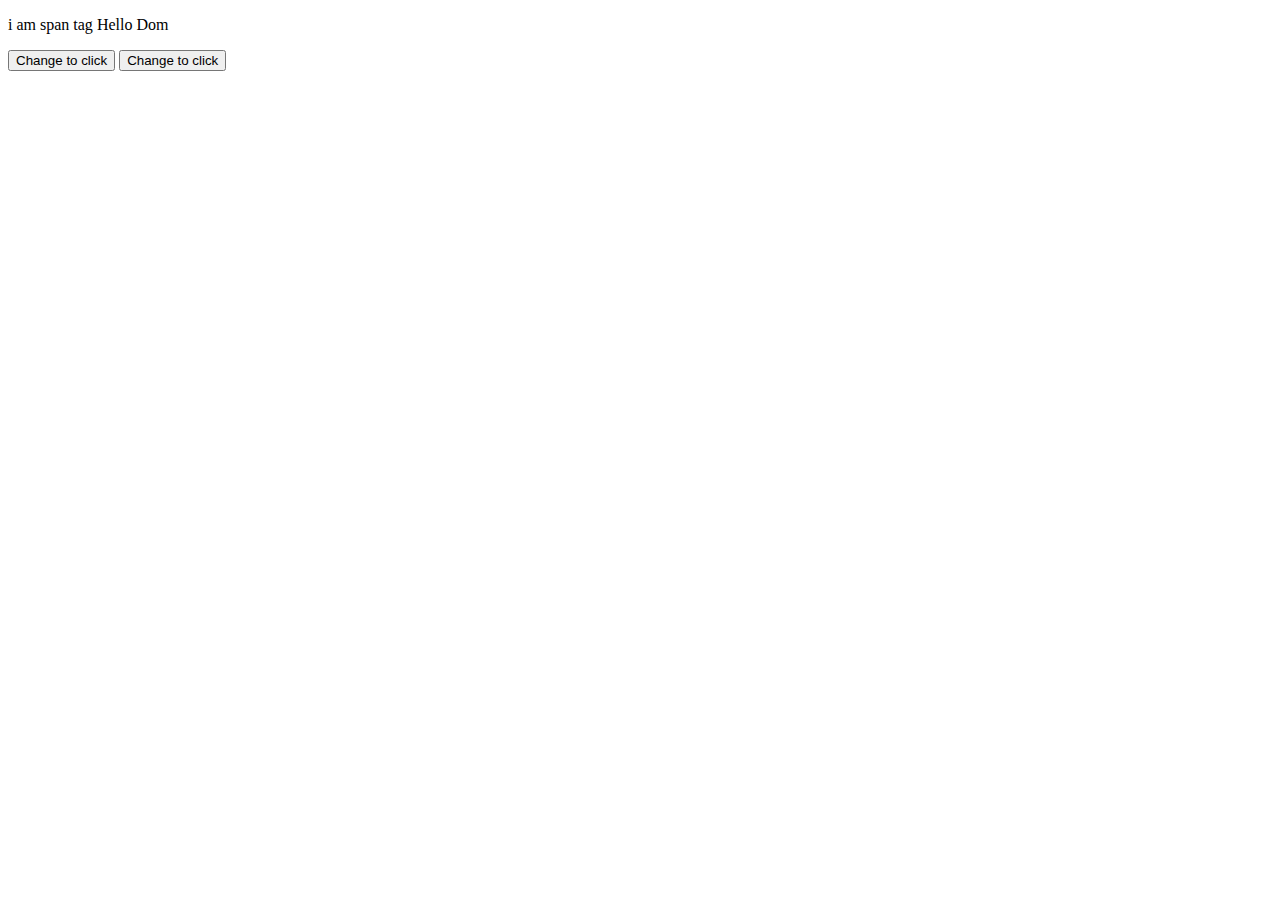
<file: Dom/index.html>
<!DOCTYPE html>
<html lang="en">
<head>
    <meta charset="UTF-8">
    <meta name="viewport" content="width=device-width, initial-scale=1.0">
    <link rel="stylesheet" href="./style.css">
    <title>Document</title>
</head>
<body>
    <p id="catch"><span>i am span tag</span> Hello Dom</p>
    <button onclick="hey()" id="changetxt">Change to click</button>

    <button  id="changetxt1">Change to click</button>
    <script>
        let element = document.getElementById("catch");
        let text = element.innerText;
        let text1 = element.innerHTML;
        console.log(text);
        console.log(text1);

        document.addEventListener("click",hello);
        function hello(){
            let heading = document.createElement("h1");
            heading.className = "heading";
            heading.innerText = "Hello bachhoooo Kaise hoo";
            document.body.appendChild(heading);
        }

        function hey(){
           let changetxt= document.getElementById("changetxt");
           changetxt.innerText = "Text changed!"
        }

        let changetxt1 = document.querySelector("#changetxt1");
        changetxt1.addEventListener("click",function(){
            changetxt1.innerText = "changeText 1"
            changetxt1.style.color = "red";
            changetxt1.style.background = "black";
            changetxt1.style.border = "2px solid yellow"


        })
    </script>
</body>
</html>
</file>
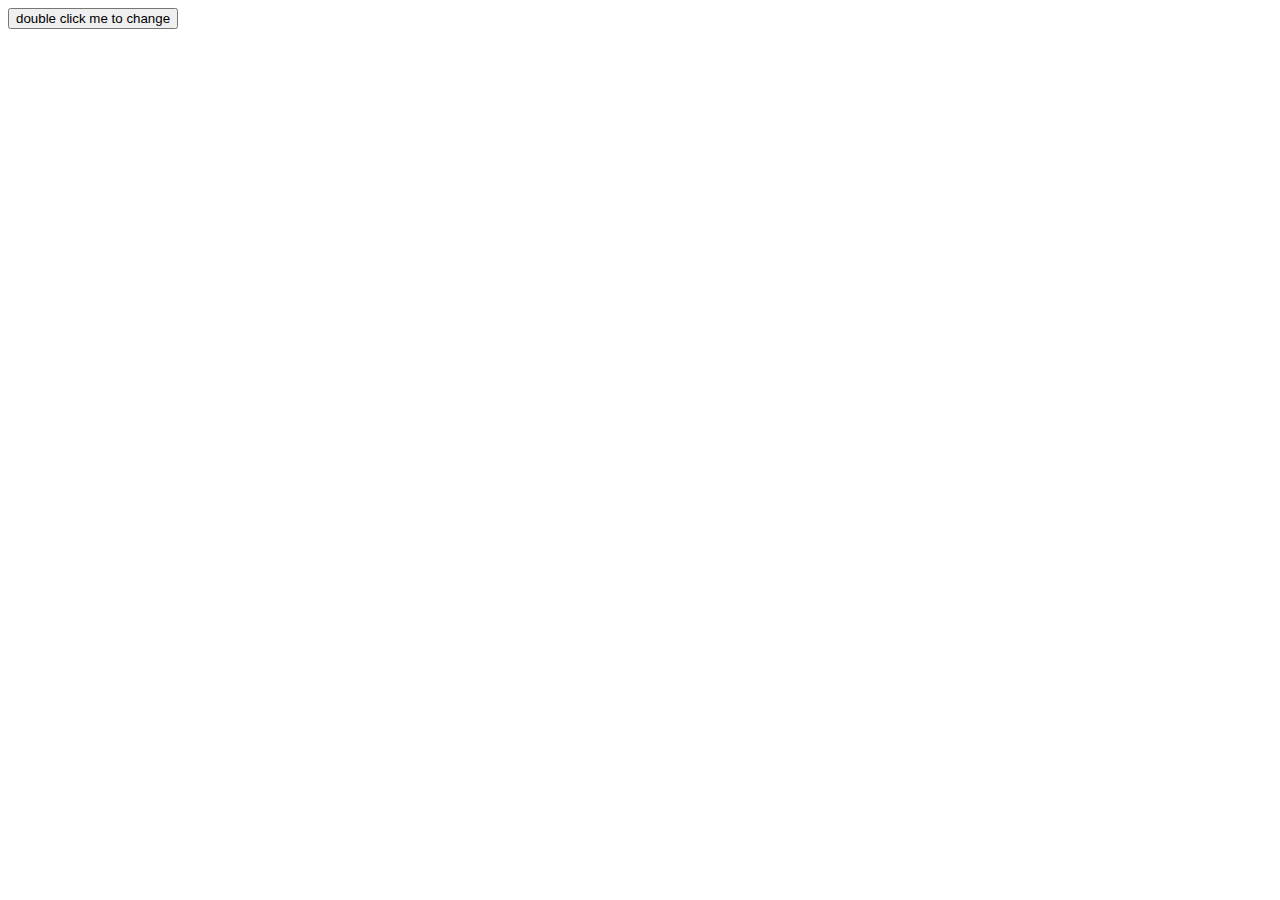
<file: allevent-listner/doubleclick.html>
<!DOCTYPE html>
<html lang="en">
<head>
    <meta charset="UTF-8">
    <meta name="viewport" content="width=device-width, initial-scale=1.0">
    <title>Document</title>
</head>
<body>
    <button id="changetext" ondblclick="clickme()"> double click me to change</button>

    <script>
        function clickme(){
            const btn = document.getElementById("changetext");
            btn.textContent = "hello pw skills from my side";
            btn.style.color = "green";
            btn.style.border = "2px solid black";
            btn.style.padding = "10px";
        }
    </script>
</body>
</html>
</file>
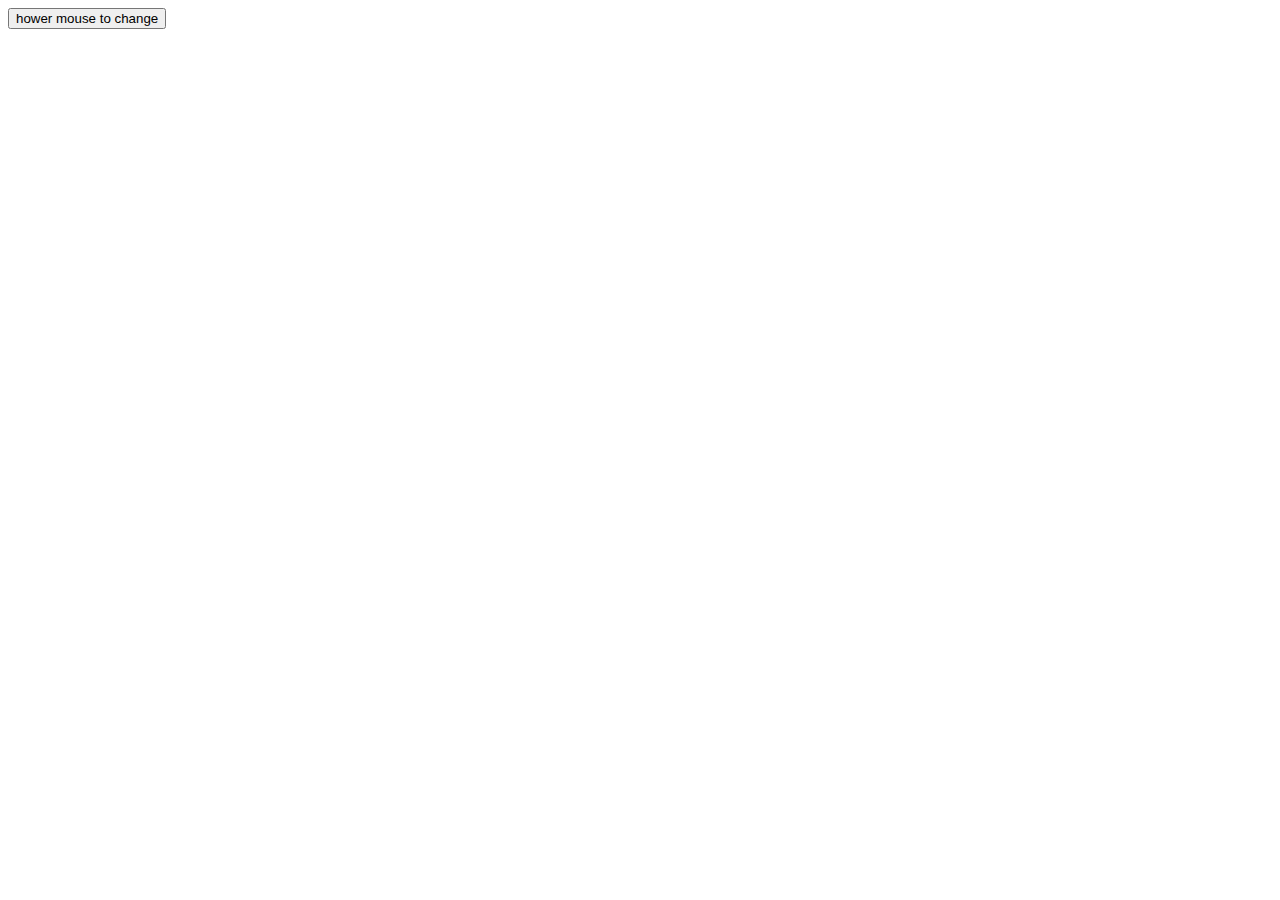
<file: allevent-listner/onmouseover.html>
<!DOCTYPE html>
<html lang="en">
<head>
    <meta charset="UTF-8">
    <meta name="viewport" content="width=device-width, initial-scale=1.0">
    <title>Document</title>
</head>
<body>
    <button id="changetext" onmouseover="clickme()">hower mouse to change</button>

    <script>
        function clickme(){
            const btn = document.getElementById("changetext");
            btn.textContent = "hello pw skills from my side";
            btn.style.color = "green";
            btn.style.border = "2px solid black";
            btn.style.padding = "10px";
        }
    </script>
</body>
</html>
</file>
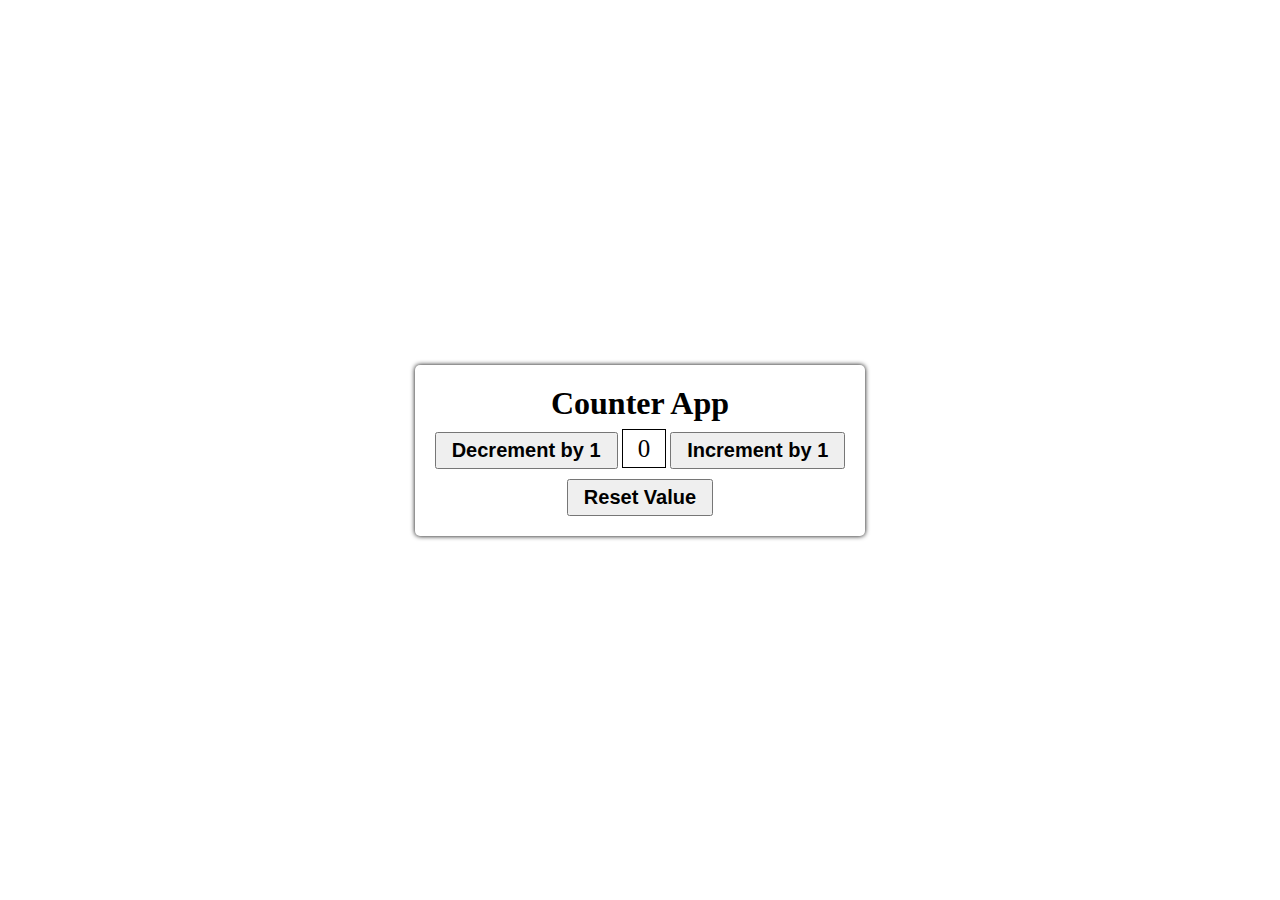
<file: counter/counter.html>
<!DOCTYPE html>
<html lang="en">
<head>
    <meta charset="UTF-8">
    <meta name="viewport" content="width=device-width, initial-scale=1.0">
    <link rel="stylesheet" href="./counter.css">
    <title>Document</title>
</head>
<body>
    <div class="container">
        <h1>Counter App</h1>
  
        <div>
          <button id="decrementBtn">Decrement by 1</button>
          <span id="displayValue">0</span>
          <button id="incrementBtn">Increment by 1</button>
        </div>
  
        <button id="resetBtn">Reset Value</button>
      </div>
      <script src="./counter.js"></script>
    </body>
  
</body>
</html>
</file>
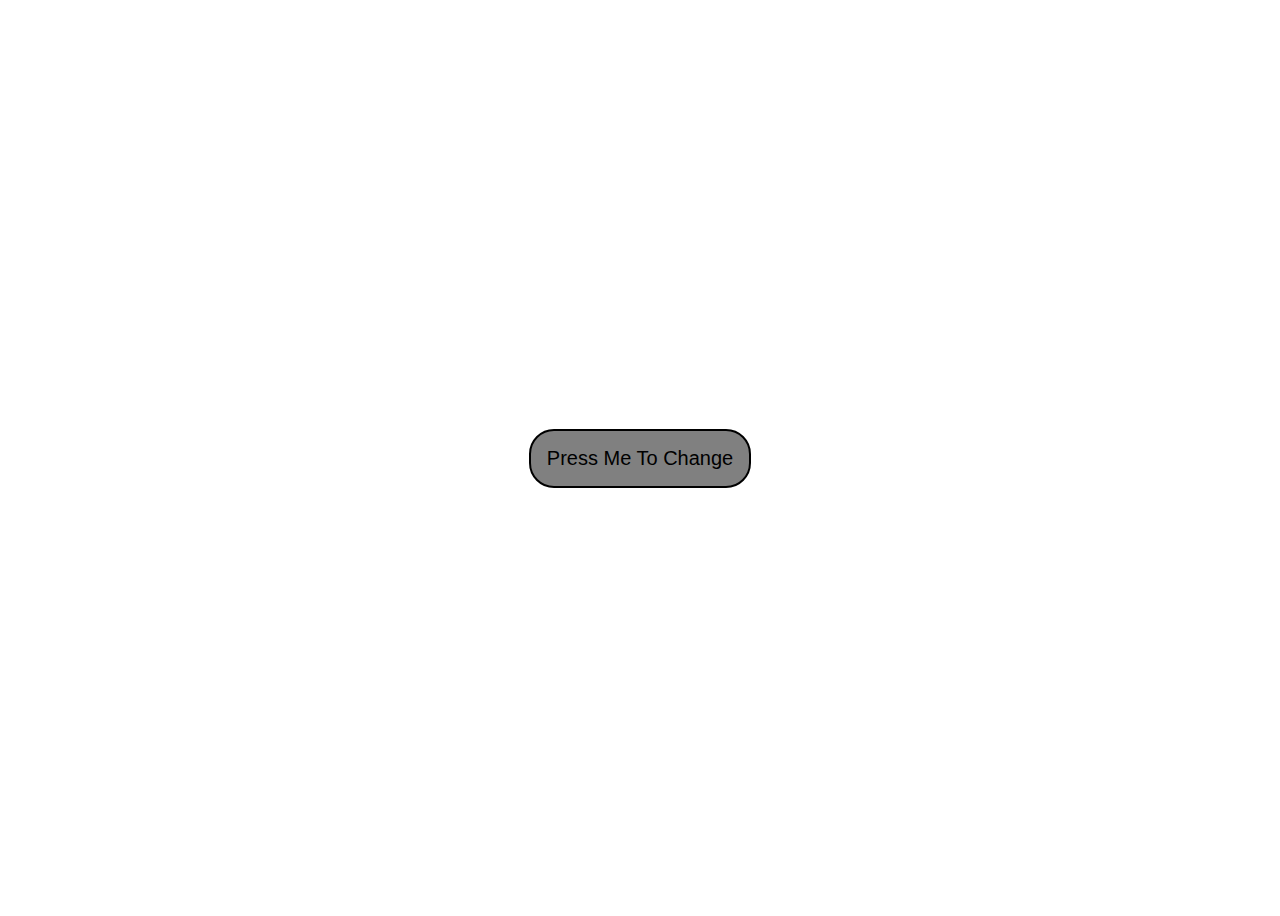
<file: Dom-project/colorchanger.html>
<!DOCTYPE html>
<html lang="en">
<head>
    <meta charset="UTF-8">
    <meta name="viewport" content="width=device-width, initial-scale=1.0">
    <link rel="stylesheet" href="./style.css">
    <title>Document</title>
</head>
<body>
    <button id="btn">Press Me To Change</button>

    <script src="./script.js"></script>
</body>
</html>
</file>
<file: Dom/style.css>
.heading{
    color: green;
    font-size: 45px;
    
}
</file>
<file: counter/counter.css>
* {
    margin: 0;
    padding: 0;
    outline: 0;
    box-sizing: border-box;
  }
  
  body {
    height: 100vh;
    display: flex;
    align-items: center;
    justify-content: center;
  }
  
  .container {
    display: flex;
    justify-content: center;
    align-items: center;
    flex-direction: column;
    gap: 10px;
    box-shadow: 0 0 5px black;
    padding: 20px;
    border-radius: 5px;
  }
  
  button {
    padding: 5px 15px;
    font-size: 20px;
    font-weight: bold;
  }
  
  #displayValue {
    font-size: 25px;
    padding: 5px 15px;
    border: 1px solid black;
  }
</file>
<file: Dom-project/style.css>
body{
    height: 100vh;
    display: flex;
    justify-content: center;
    align-items: center;
}

button{
    padding: 16px;
    font-size: 20px;
    background-color: #808080;
    border-radius: 25px;
    border: 2px solid black;
    cursor: pointer;
}
</file>
